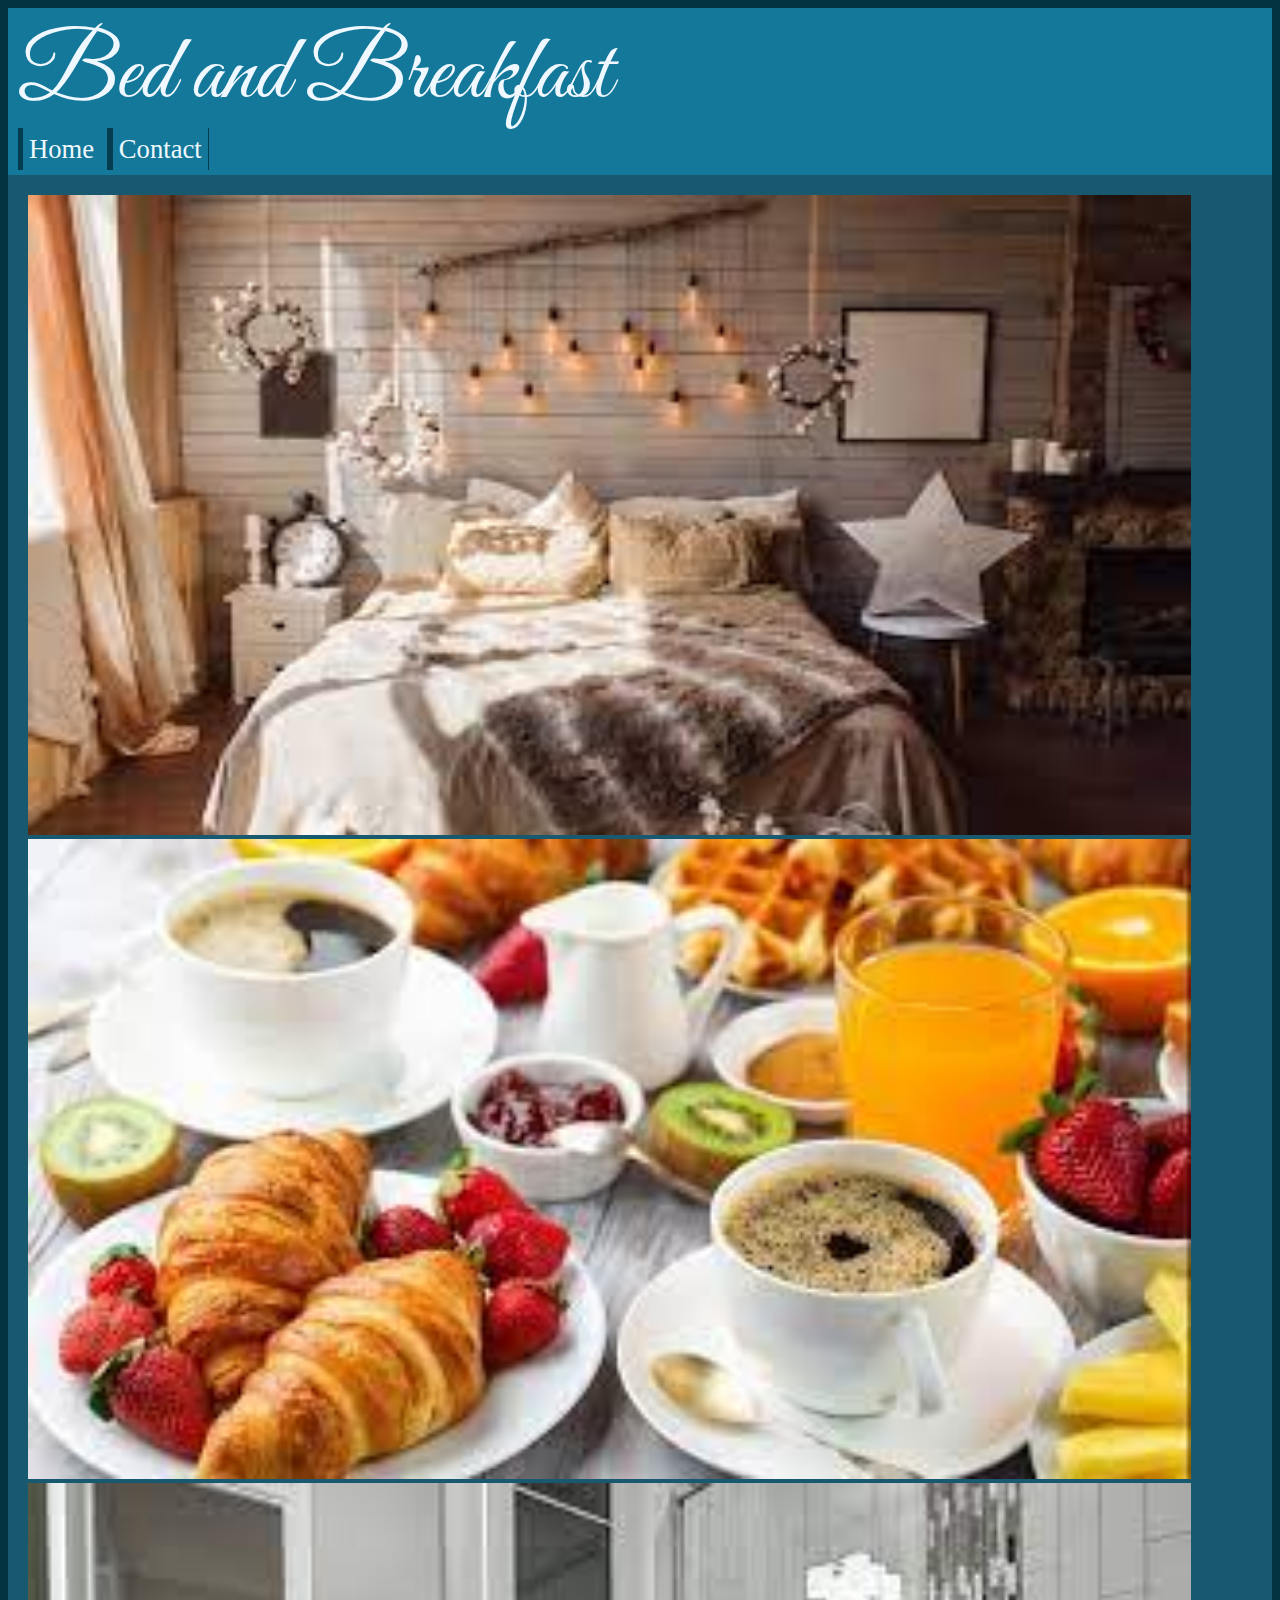
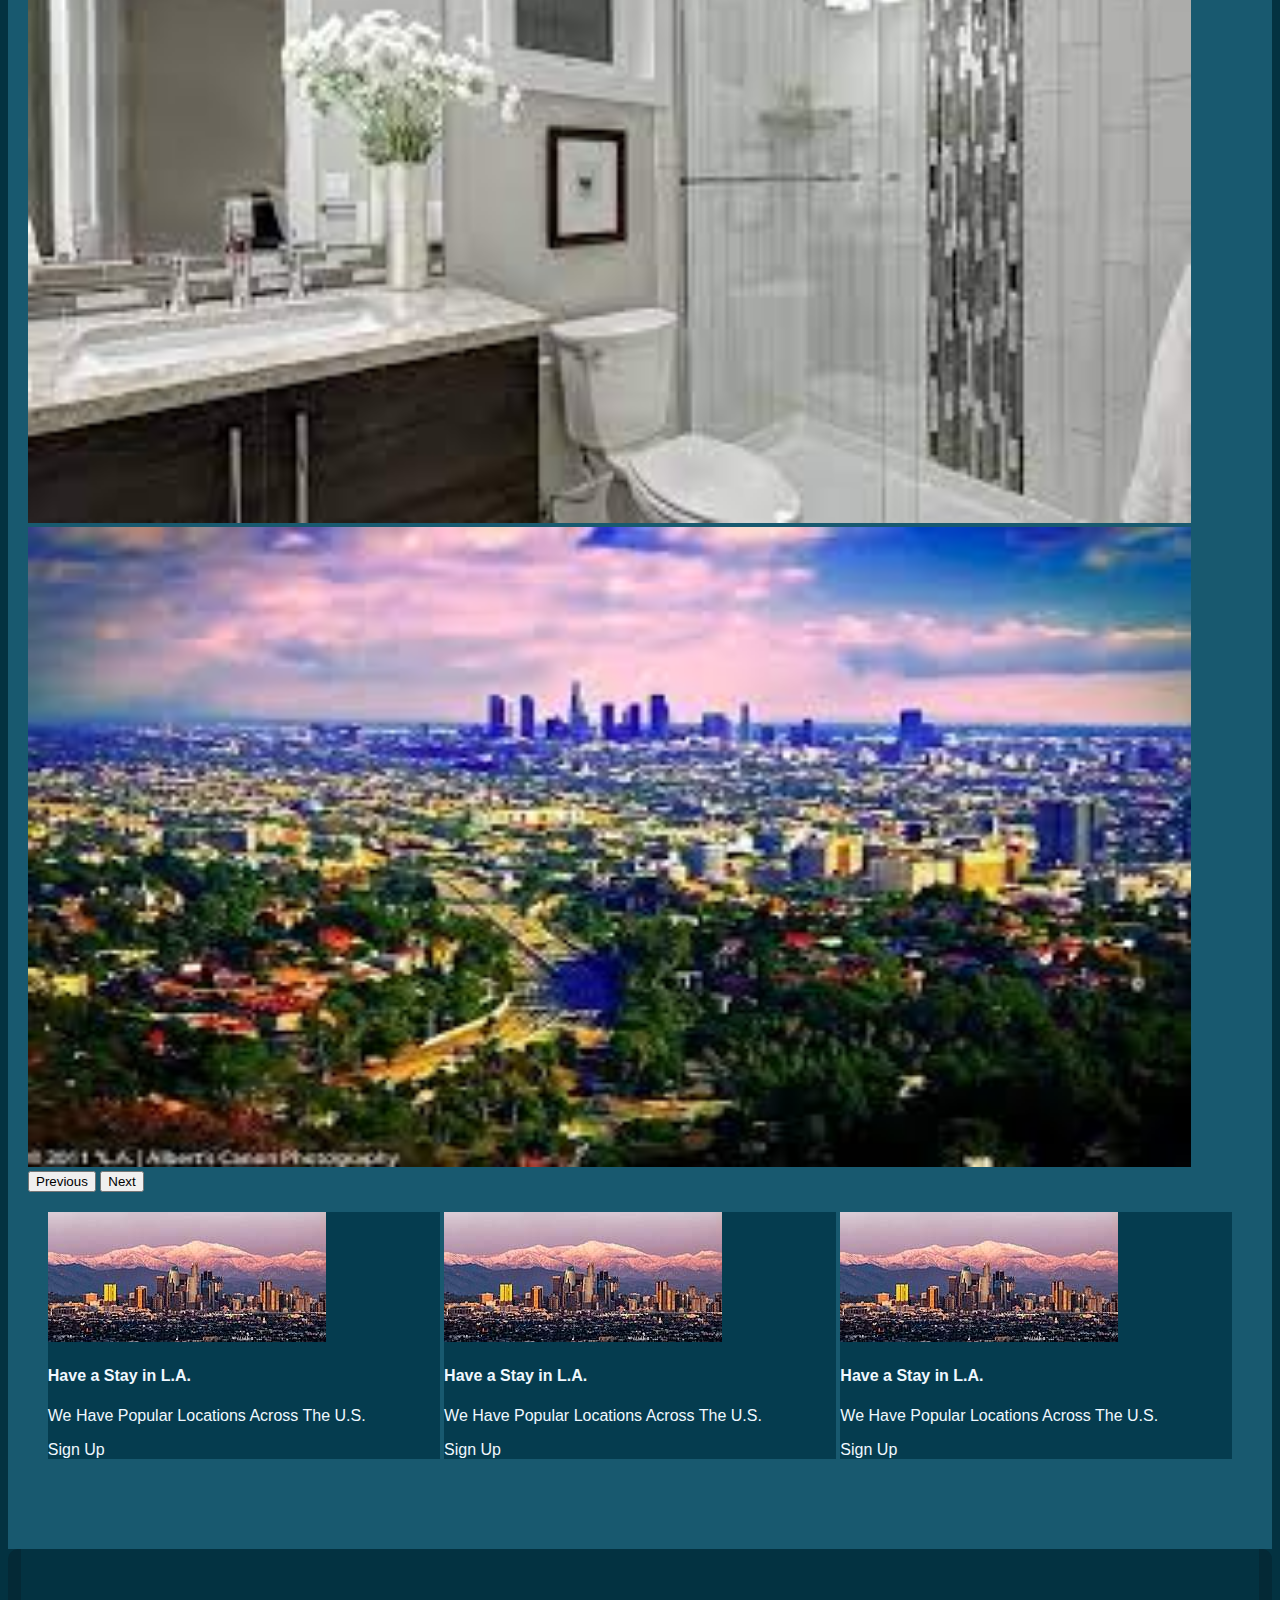
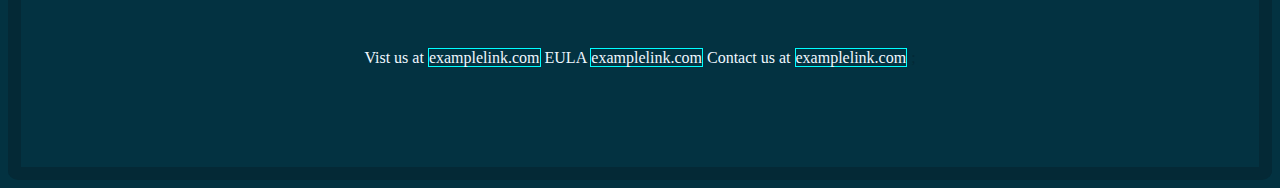
<file: index.html>
<!DOCTYPE html>
<html lang="en">
<head>
    <meta charset="UTF-8">
    <meta name="viewport" content="width=device-width, initial-scale=1.0">
    <link rel="preconnect" href="https://fonts.googleapis.com">
    <link rel="preconnect" href="https://fonts.gstatic.com" crossorigin>
    <link href="https://fonts.googleapis.com/css2?family=Great+Vibes&display=swap" rel="stylesheet">
    <link href="https://cdn.jsdelivr.net/npm/bootstrap@5.3.2/dist/css/bootstrap.min.css" rel="stylesheet" integrity="sha384-T3c6CoIi6uLrA9TneNEoa7RxnatzjcDSCmG1MXxSR1GAsXEV/Dwwykc2MPK8M2HN" crossorigin="anonymous">
    <script src="https://cdn.jsdelivr.net/npm/bootstrap@5.3.2/dist/js/bootstrap.bundle.min.js" integrity="sha384-C6RzsynM9kWDrMNeT87bh95OGNyZPhcTNXj1NW7RuBCsyN/o0jlpcV8Qyq46cDfL" crossorigin="anonymous"></script>
    <link rel="stylesheet" href="styles.css">
    <title>Document</title>
</head>
<body>
    <nav class="navbar">
        <div class="container-fluid">
            <a class="navbar-brand" href="index.html">
                Bed and Breakfast
            </a>
            <div class="container-sm nav-link-container">
                <a class="nav-link active" href="index.html">
                    Home
                </a>
                <a class="nav-link active" href="contact.html">
                    Contact
                </a>
            </div>
        </div>
    </nav>
    <div class="container-fluid body">
        <div id="carousel1" class="carousel slide" data-bs-ride="true">
            <div class="carousel-inner">
              <div class="carousel-item active">
                <img src="Bed.jpg" class="d-block" alt="...">
              </div>
              <div class="carousel-item">
                <img src="contbreakfast.jpg" class="d-block" alt="...">
              </div>
              <div class="carousel-item">
                <img src="bathroom.jpg" class="d-block" alt="...">
              </div>
              <div class="carousel-item">
                  <img src="Sceanery.jpg" alt="sceanery" class="d-block">
              </div>
            </div>
            <button class="carousel-control-prev" type="button" data-bs-target="#carousel1" data-bs-slide="prev">
              <span class="carousel-control-prev-icon" aria-hidden="true"></span>
              <span class="visually-hidden">Previous</span>
            </button>
            <button class="carousel-control-next" type="button" data-bs-target="#carousel1" data-bs-slide="next">
              <span class="carousel-control-next-icon" aria-hidden="true"></span>
              <span class="visually-hidden">Next</span>
            </button>
          </div>
          <div class="container card-container">
            <div class="card">
              <img src="LA.jpg" alt="Los Angeles" class="card-img-top">
              <div class="card-body">
                  <h4 class="card-title">
                      Have a Stay in L.A.
                  </h4>
                  <p class="card-text">
                      We Have Popular Locations Across The U.S.
                  </p>
                  <a href="contact.html" class="btn btn-primary">Sign Up</a>
                </div>
            </div>
            <div class="card">
              <img src="LA.jpg" alt="Los Angeles" class="card-img-top">
              <div class="card-body">
                  <h4 class="card-title">
                      Have a Stay in L.A.
                  </h4>
                  <p class="card-text">
                      We Have Popular Locations Across The U.S.
                  </p>
                  <a href="contact.html" class="btn btn-primary">Sign Up</a>
                </div>
            </div>
            <div class="card">
              <img src="LA.jpg" alt="Los Angeles" class="card-img-top">
              <div class="card-body">
                  <h4 class="card-title">
                      Have a Stay in L.A.
                  </h4>
                  <p class="card-text">
                      We Have Popular Locations Across The U.S.
                  </p>
                  <a href="contact.html" class="btn btn-primary">Sign Up</a>
                </div>
            </div>
          </div>
    </div>
    <footer class="container-fluid">
      <p class="container">
        Vist us at <a href="index.html">examplelink.com</a>
      </p>
      <p class="container">
        EULA <a href="#">examplelink.com</a>
      </p>
      <p class="container">
        Contact us at <a href="contact.html">examplelink.com</a>
      </p>;
    </footer>
</body>
</html>
</file>
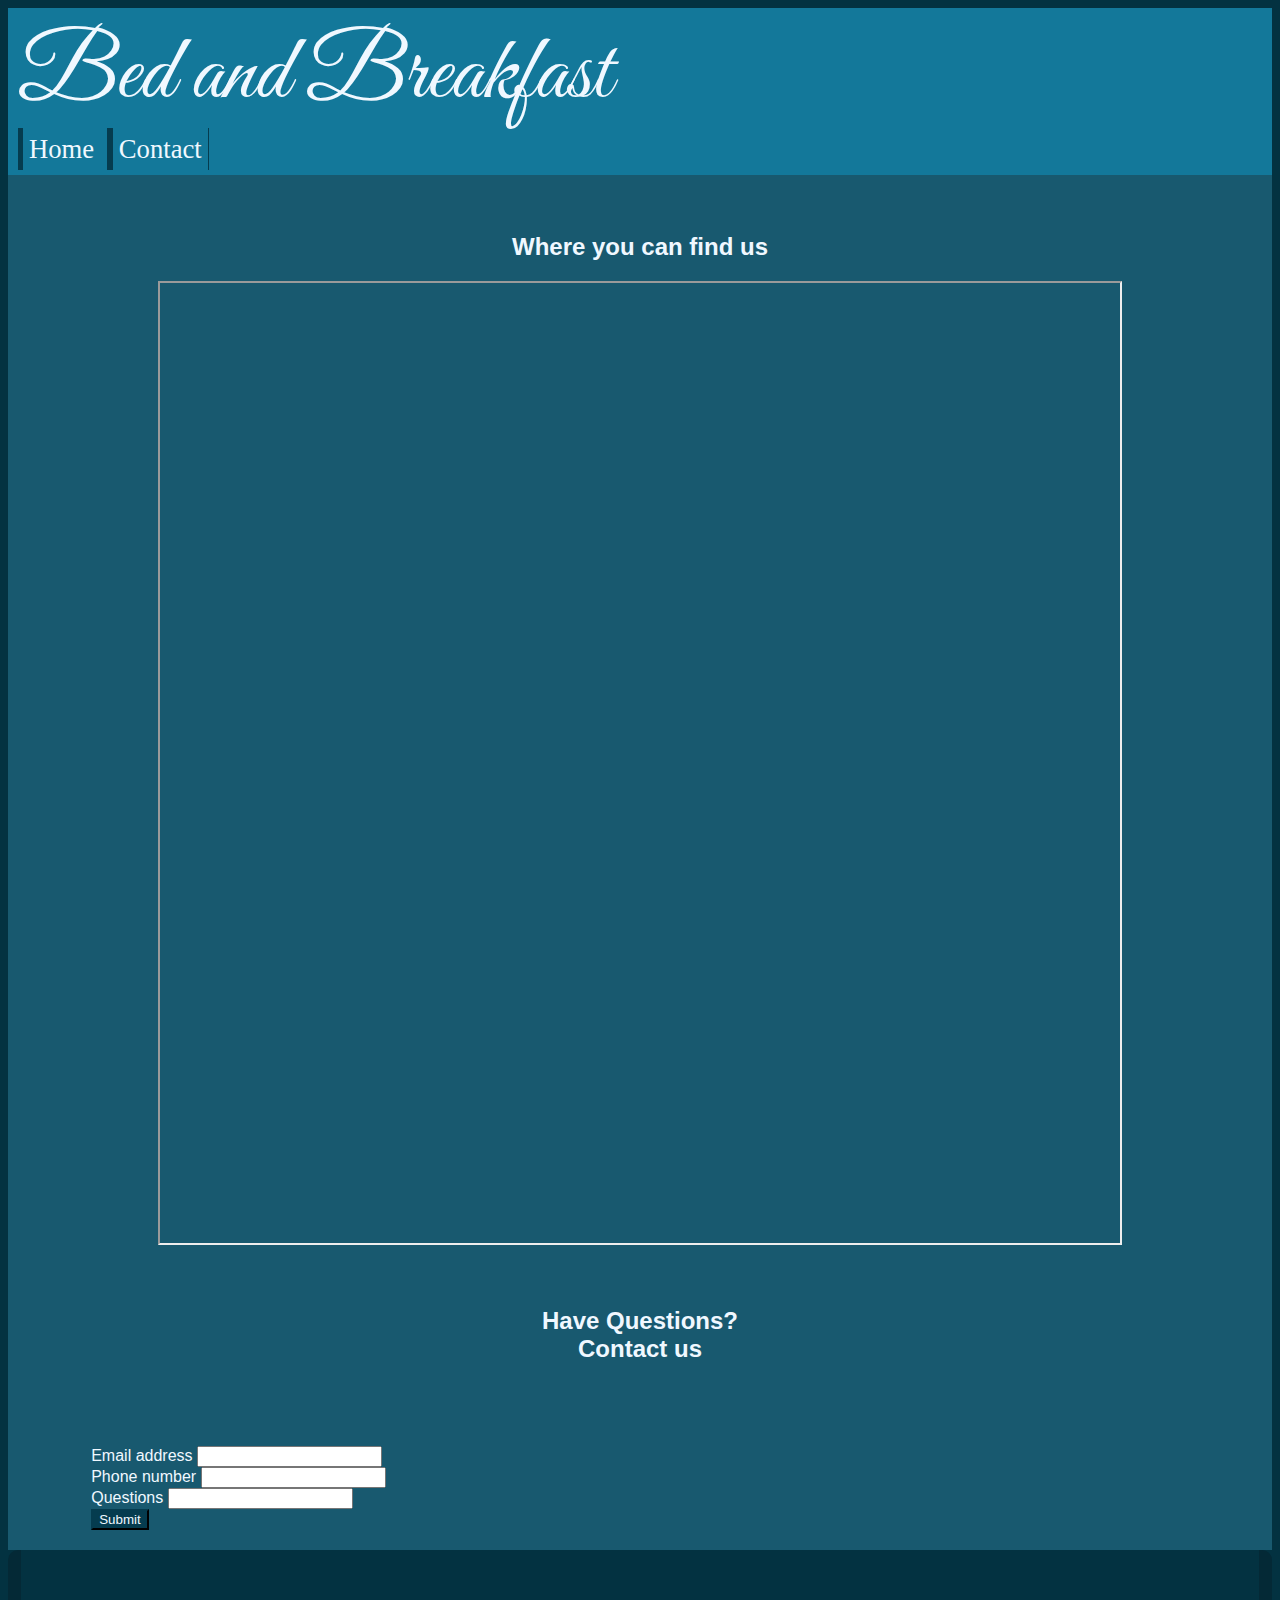
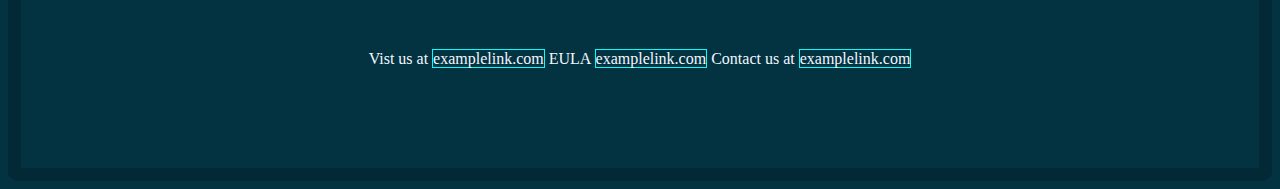
<file: contact.html>
<!DOCTYPE html>
<html lang="en">
    <head>
        <meta charset="UTF-8">
        <meta name="viewport" content="width=device-width, initial-scale=1.0">
        <link rel="preconnect" href="https://fonts.googleapis.com">
        <link rel="preconnect" href="https://fonts.gstatic.com" crossorigin>
        <link href="https://fonts.googleapis.com/css2?family=Great+Vibes&display=swap" rel="stylesheet">
        <link href="https://cdn.jsdelivr.net/npm/bootstrap@5.3.2/dist/css/bootstrap.min.css" rel="stylesheet" integrity="sha384-T3c6CoIi6uLrA9TneNEoa7RxnatzjcDSCmG1MXxSR1GAsXEV/Dwwykc2MPK8M2HN" crossorigin="anonymous">
        <script src="https://cdn.jsdelivr.net/npm/bootstrap@5.3.2/dist/js/bootstrap.bundle.min.js" integrity="sha384-C6RzsynM9kWDrMNeT87bh95OGNyZPhcTNXj1NW7RuBCsyN/o0jlpcV8Qyq46cDfL" crossorigin="anonymous"></script>
        <link rel="stylesheet" href="styles.css">
        <title>Document</title>
    </head>
<body>
    <nav class="navbar">
        <div class="container-fluid">
            <a class="navbar-brand" href="index.html">
                Bed and Breakfast
            </a>
            <div class="container-sm nav-link-container">
                <a class="nav-link active" href="index.html">
                    Home
                </a>
                <a class="nav-link active" href="contact.html">
                    Contact
                </a>
            </div>
        </div>
    </nav>
    <div class="container-fluid body">
        <div class="container map">
            <h2>Where you can find us</h2>
            <iframe title="" src="https://www.google.com/maps/embed?pb=!1m18!1m12!1m3!1d846586.857516824!2d-119.06978944178503!3d34.018726574024015!2m3!1f0!2f0!3f0!3m2!1i1024!2i768!4f13.1!3m3!1m2!1s0x80c2c75ddc27da13%3A0xe22fdf6f254608f4!2sLos%20Angeles%2C%20CA!5e0!3m2!1sen!2sus!4v1700365471101!5m2!1sen!2sus" width="600" height="450" allowfullscreen="" loading="lazy" referrerpolicy="no-referrer-when-downgrade"></iframe>
        </div>
        <h2 id="form-head">Have Questions? <br>Contact us</h2>
        <form action="thank_you.html">
            <div class="form-body">
                <div class="mb-3">
                    <label for="femail" class="form-label">
                        Email address
                    </label>
                    <input type="text" id="femail" class="form-control">
                </div>
                <div class="mb-3">
                    <label for="fphone" class="form-label">
                        Phone number
                    </label>
                    <input type="text" id="fphone" class="form-control">
                </div>
                <div class="mb-3">
                    <label for="fquestions" class="form-label">
                        Questions
                    </label>
                    <input type="text" class="form-control" id="fquestions">
                </div>
                <button type="submit">
                    Submit
                </button>
            </div>
        </form>
    </div>
    <footer class="container-fluid">
        <p class="container">
          Vist us at <a href="index.html">examplelink.com</a>
        </p>
        <p class="container">
          EULA <a href="#">examplelink.com</a>
        </p>
        <p class="container">
          Contact us at <a href="contact.html">examplelink.com</a>
        </p>
      </footer>
</body>
</html>
</file>
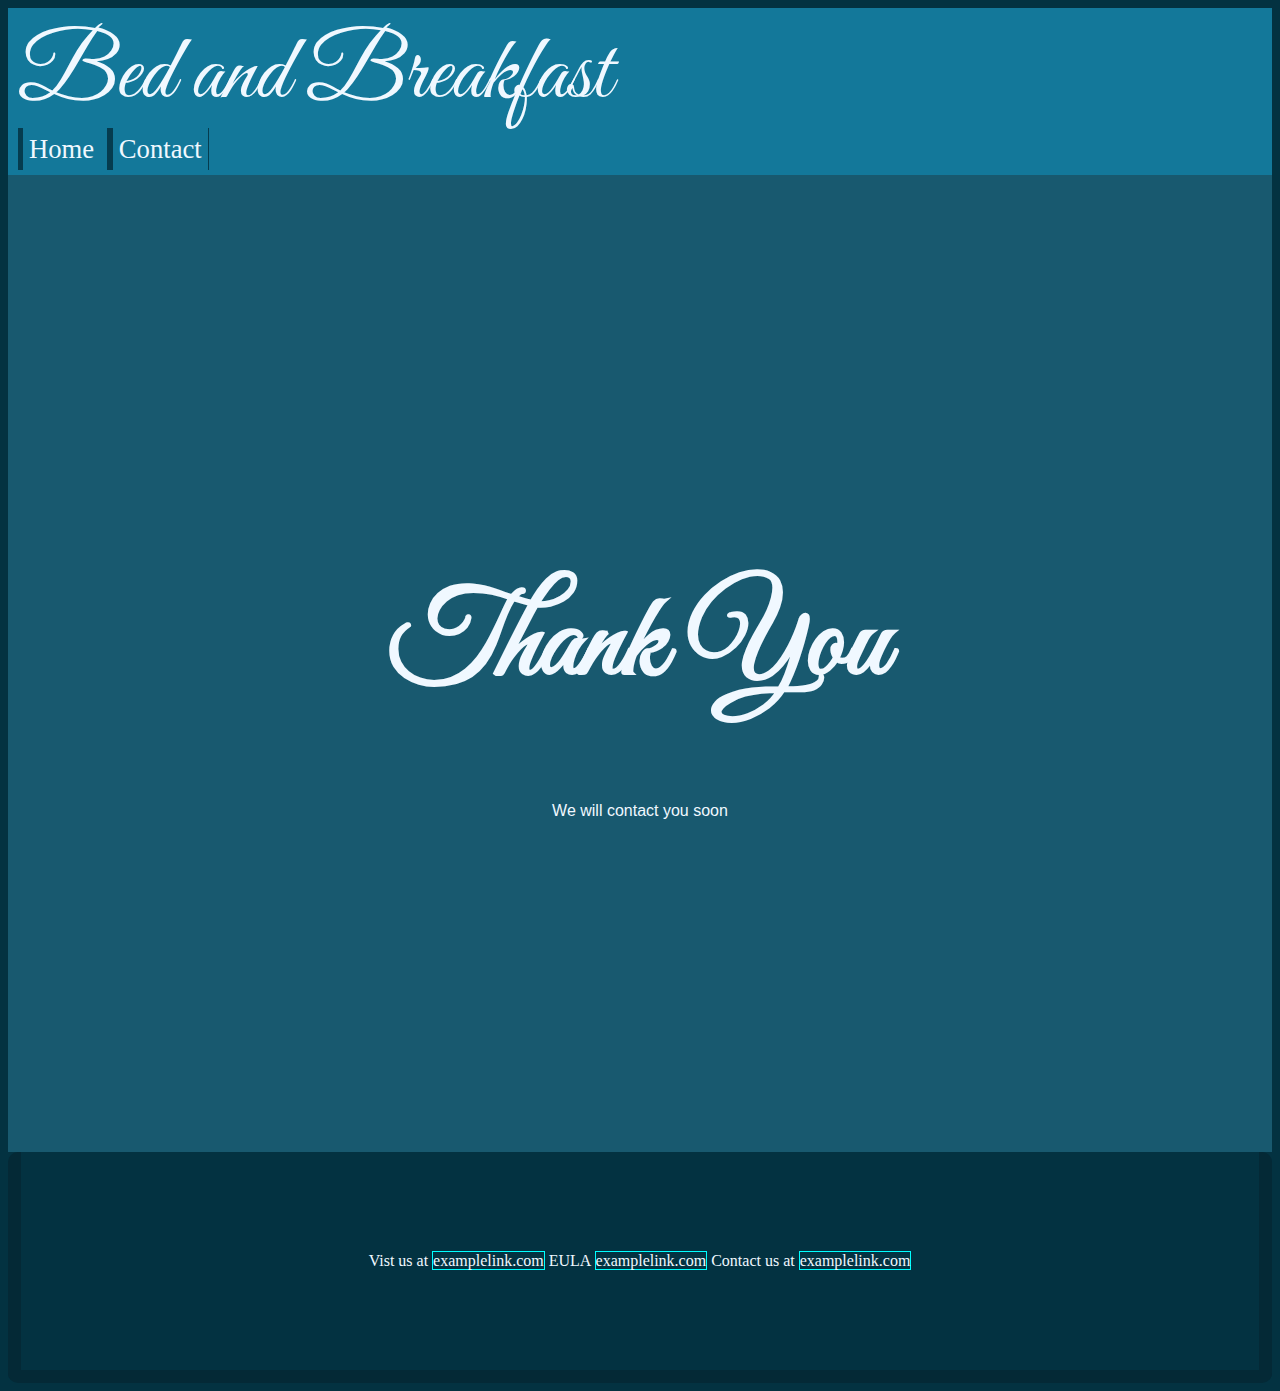
<file: thank_you.html>
<!DOCTYPE html>
<html lang="en">
    <head>
        <meta charset="UTF-8">
        <meta name="viewport" content="width=device-width, initial-scale=1.0">
        <link rel="preconnect" href="https://fonts.googleapis.com">
        <link rel="preconnect" href="https://fonts.gstatic.com" crossorigin>
        <link href="https://fonts.googleapis.com/css2?family=Great+Vibes&display=swap" rel="stylesheet">
        <link href="https://cdn.jsdelivr.net/npm/bootstrap@5.3.2/dist/css/bootstrap.min.css" rel="stylesheet" integrity="sha384-T3c6CoIi6uLrA9TneNEoa7RxnatzjcDSCmG1MXxSR1GAsXEV/Dwwykc2MPK8M2HN" crossorigin="anonymous">
        <script src="https://cdn.jsdelivr.net/npm/bootstrap@5.3.2/dist/js/bootstrap.bundle.min.js" integrity="sha384-C6RzsynM9kWDrMNeT87bh95OGNyZPhcTNXj1NW7RuBCsyN/o0jlpcV8Qyq46cDfL" crossorigin="anonymous"></script>
        <link rel="stylesheet" href="styles.css">
        <title>Document</title>
    </head>
<body>
    <nav class="navbar">
        <div class="container-fluid">
            <a class="navbar-brand" href="index.html">
                Bed and Breakfast
            </a>
            <div class="container-sm nav-link-container">
                <a class="nav-link active" href="index.html">
                    Home
                </a>
                <a class="nav-link active" href="contact.html">
                    Contact
                </a>
            </div>
        </div>
    </nav>
    <div class="container-fluid body thanks-page">
        <h1 id="bigthank">Thank You</h1>
        <p>We will contact you soon</p>
    </div>
    <footer class="container-fluid">
        <p class="container">
          Vist us at <a href="index.html">examplelink.com</a>
        </p>
        <p class="container">
          EULA <a href="#">examplelink.com</a>
        </p>
        <p class="container">
          Contact us at <a href="contact.html">examplelink.com</a>
        </p>
      </footer>
</body>
</html>
</file>
<file: styles.css>
body{
    background-color: rgb(3, 50, 65);
    padding: 0%;
    color: aliceblue;
}

nav{
    background-color: #13789a;
    padding: 10px;
    margin: 0%;
}
a, a:link, a:visited, a:active{
    text-decoration: none;
    color: aliceblue;
}

a:hover{
    text-decoration: none;
    color: aliceblue;
    background-color: #105c75;
}
.nav-link-container{
    text-align: right;
}
.nav-link{
    font-size: 20pt;
    padding: 6px;
    border-left: solid thick;
    border-right: solid thin;
    border-color: #053c4f;
    display: inline;
    
}
.navbar-brand{
    font-family: 'Great Vibes', cursive;
    font-size: 50pt;
    
}

.navbar-brand:hover{
    font-size: 50pt;
    color: white;
    background-color: #13789a;
}

.d-block{
    text-align: center;
    width: 95%;
    min-height: 50vw;
    max-height: 50vw;
    margin-left: auto;
    margin-right: auto;
}
.body{
    background-color:#18596f;
    font-family: 'Segoe UI', Tahoma, Geneva, Verdana, sans-serif;
}
.carousel{
    background-color:#18596f;
    padding: 20px;
}
.card-container{
    text-align: center;
    min-width: 100%;
    padding-bottom: 10vh;
}
.card{
    width: 31%;
    background-color: #053c4f;
    text-align: start;
    color: aliceblue;
    display: inline-block;
}
footer{
    padding: 100px;
    border: 10pt solid;
    border-top: none;
    border-radius: 10px;
    color:#042936;
    text-align: center;
}
footer p{
    color: aliceblue;
    display: inline;
    text-align: center;
}
footer a{
    border: thin solid;
    border-color: aqua;

}
form{
    margin: 5%;
    margin-bottom: 0%;
    padding: 20px;
    color: aliceblue;
}
#form-head{
    text-align: center;
}
form button{
    background-color:#053c4f;
    border-color:#053c4f ;
    color: aliceblue;
}

.map{
    text-align: center;
    padding: 3%;

}
iframe{
    width: 75vw;
    height: 75vw;
}
.thanks-page{
    text-align: center;
    padding-top: 25%;
    padding-bottom: 25%;
}
#bigthank{
    font-family: 'Great Vibes', cursive;
    font-size: 90pt;
}
@media screen and (min-width: 800px){
    .navbar-brand{
        font-size: 70pt;
        padding: 0%;
    }
    .navbar-brand:hover{
        font-size: 70pt;
        color: white;
        background-color: #13789a;
    }
    .nav-link-container{
        text-align: start;
        margin: 0;
    }
}
@media screen and (max-width: 800px){
    footer{
        padding: 50px;
    }
    footer p{
        display: block;
        font-size: 10pt;
    }
    .card{
        display: block;
        width: 100%;
    }
    .navbar-brand, #bigthank{
        font-size: 40pt;
    }
}
</file>
